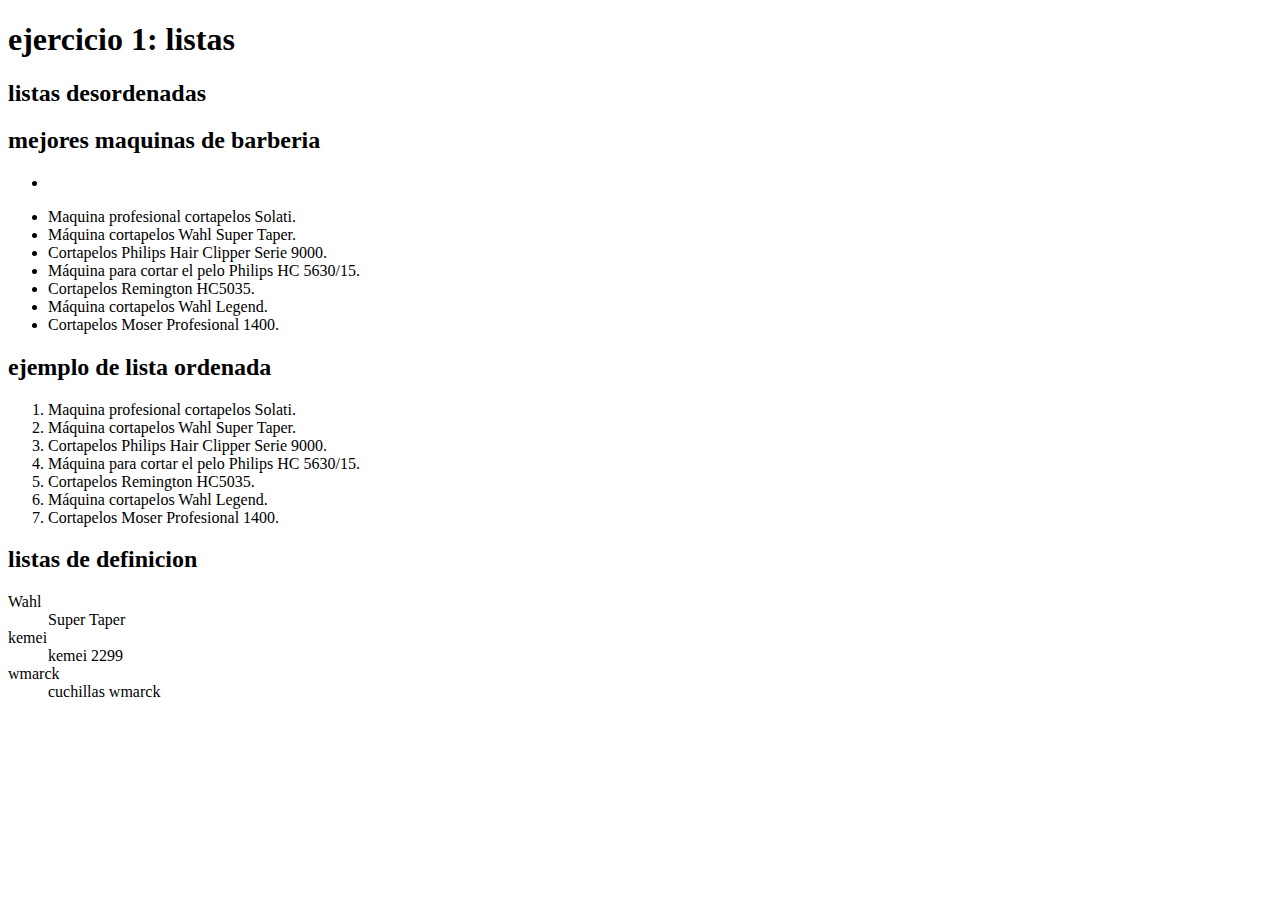
<file: ejercicios/lista/index.html>
<!DOCTYPE html>
<html lang="en">
<head>
    <meta charset="UTF-8">
    <meta name="viewport" content="width=device-width, initial-scale=1.0">
    <title>Document</title>
</head>
<body>
    <h1>ejercicio 1: listas</h1>

    <h2>listas desordenadas</h2>
    <h2>mejores maquinas de barberia</h2>
    <ul>
        <li></li>
    </ul>


    <ul><li>Maquina profesional cortapelos Solati.</li>
        <li>Máquina cortapelos Wahl Super Taper.</li>
        <li>Cortapelos Philips Hair Clipper Serie 9000.</li>
        <li>Máquina para cortar el pelo Philips HC 5630/15.</li>
        <li>Cortapelos Remington HC5035.</li>
        <li>Máquina cortapelos Wahl Legend.</li>
        <li>Cortapelos Moser Profesional 1400.</li>
    </ul>

    <h2>ejemplo de lista ordenada</h2>

    <ol><li>Maquina profesional cortapelos Solati.</li>
        <li>Máquina cortapelos Wahl Super Taper.</li>
        <li>Cortapelos Philips Hair Clipper Serie 9000.</li>
        <li>Máquina para cortar el pelo Philips HC 5630/15.</li>
        <li>Cortapelos Remington HC5035.</li>
        <li>Máquina cortapelos Wahl Legend.</li>
        <li>Cortapelos Moser Profesional 1400.</li>
    </ol>

    <h2>listas de definicion</h2>

    <dl>
        <dt> Wahl
            <dd>
             Super Taper
            </dd>
        </dt>

        <dt>
            kemei
            <dd>
                kemei 2299
            </dd>
        </dt>

        <dt>
            wmarck
            <dd>cuchillas wmarck</dd>
        </dt>
    </dl>



</body>
</html>
</file>
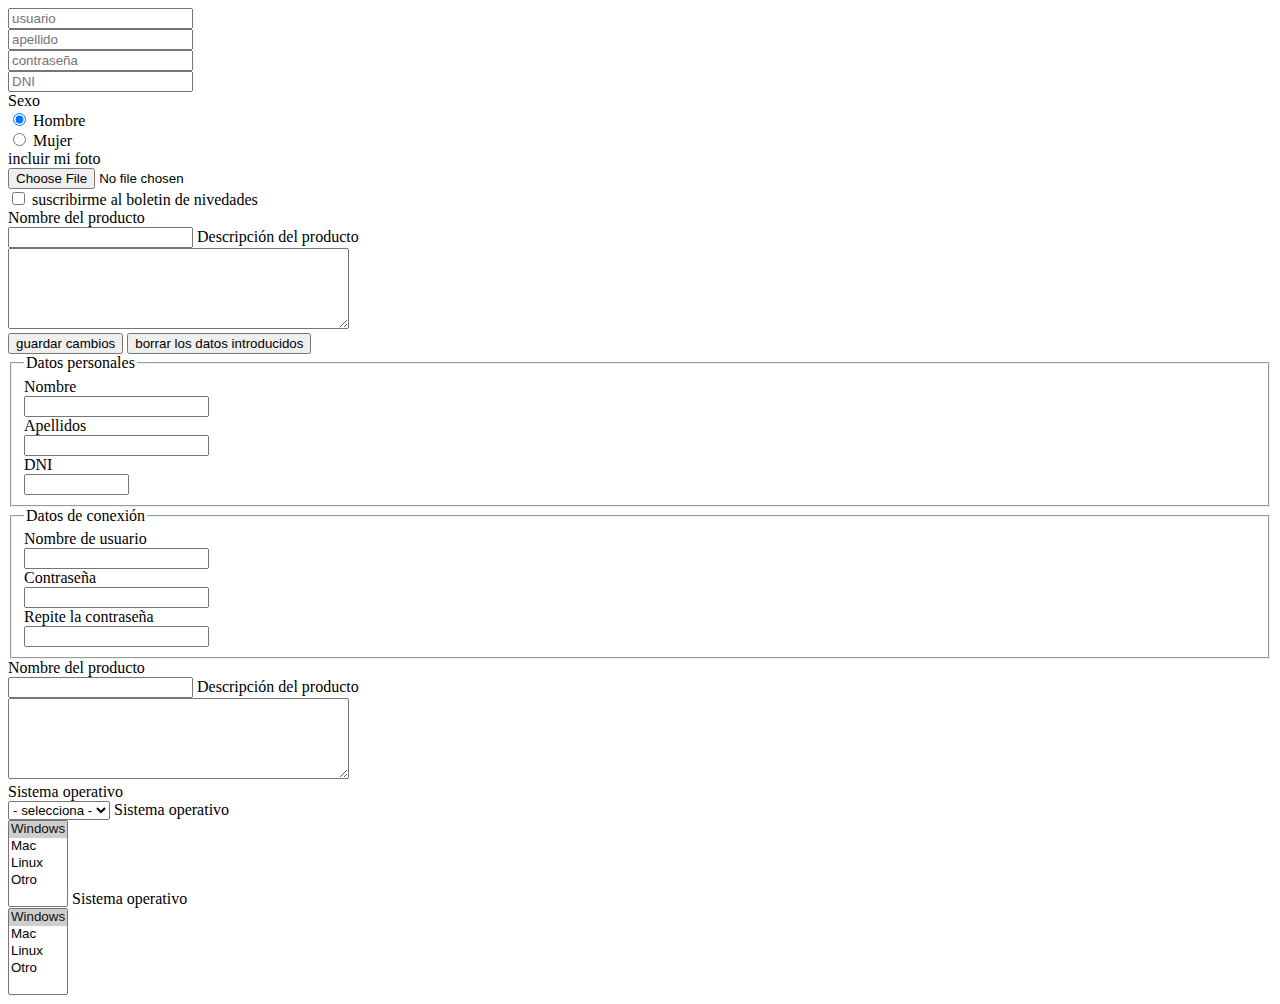
<file: ejercicios/formulario/formulario.html>
<!DOCTYPE html>
<html lang="en">
<head>
    <meta charset="UTF-8">
    <meta name="viewport" content="width=device-width, initial-scale=1.0">
    <title>Ejercicios de formularios</title>
</head>
<body>
    
    <form action="" method="">
        <input type="text" 
        placeholder="usuario"> <br>
        <input type="text" 
        placeholder="apellido"> <br>
        <input type="password"
        placeholder="contraseña"> <br>
        <input type="number"
        placeholder="DNI"> <br>
        Sexo <br/>
        <input type="radio" name="sexo" value="hombre" checked="checked" /> Hombre <br>
        <input type="radio" name="sexo" value="mujer" /> Mujer <br>

        incluir mi foto <br>
        <input type="file" name="adjunto" /> <br>

        <input type="checkbox"> suscribirme al boletin de nivedades <br>

        <form action="insertar_producto.php" method="post">

            <label for="nombre">Nombre del producto</label> <br/>
            <input type="text" id="nombre" name="nombre" value="" />
            
            <label for="descripcion">Descripción del producto</label> <br/>
            <textarea id="descripcion" name="descripcion" cols="40" rows="5"></textarea>
            
            </form>  

        <button>guardar cambios</button>
        <button>borrar los datos introducidos</button>

        <form action="maneja_formulario.php" method="post">
            <fieldset>
              <legend>Datos personales</legend>
              Nombre <br/>
              <input type="text" name="nombre" value="" />
              <br/>
              Apellidos <br/>
              <input type="text" name="apellidos" value="" />
              <br/>
              DNI <br/>
              <input type="text" name="dni" value="" size="10" maxlength="9" />
            </fieldset>
          
            <fieldset>
              <legend>Datos de conexión</legend>
              Nombre de usuario<br/>
              <input type="text" name="nombre" value="" maxlength="10" />
              <br/>
              Contraseña<br/>
              <input type="password" name="password" value="" maxlength="10" />
              <br/>
              Repite la contraseña<br/>
              <input type="password" name="password2" value="" maxlength="10" />
            </fieldset>
          </form>

          <form action="insertar_producto.php" method="post">

            <label for="nombre">Nombre del producto</label> <br/>
            <input type="text" id="nombre" name="nombre" value="" />
            
            <label for="descripcion">Descripción del producto</label> <br/>
            <textarea id="descripcion" name="descripcion" cols="40" rows="5"></textarea>
            
            </form>
            
            <label for="so">Sistema operativo</label> <br/>
<select id="so" name="so">
  <option value="" selected="selected">- selecciona -</option>
  <option value="windows">Windows</option>
  <option value="mac">Mac</option>
  <option value="linux">Linux</option>
  <option value="otro">Otro</option>
</select>

<label for="so2">Sistema operativo</label> <br/>
<select id="so2" name="so2" size="5">
  <option value="windows" selected="selected">Windows</option>
  <option value="mac">Mac</option>
  <option value="linux">Linux</option>
  <option value="otro">Otro</option>
</select>

<label for="so3">Sistema operativo</label> <br/>
<select id="so3" name="so3" size="5" multiple="multiple">
  <option value="windows" selected="selected">Windows</option>
  <option value="mac">Mac</option>
  <option value="linux">Linux</option>
  <option value="otro">Otro</option>
</select>

    </form>
</body>
</html>
</file>
